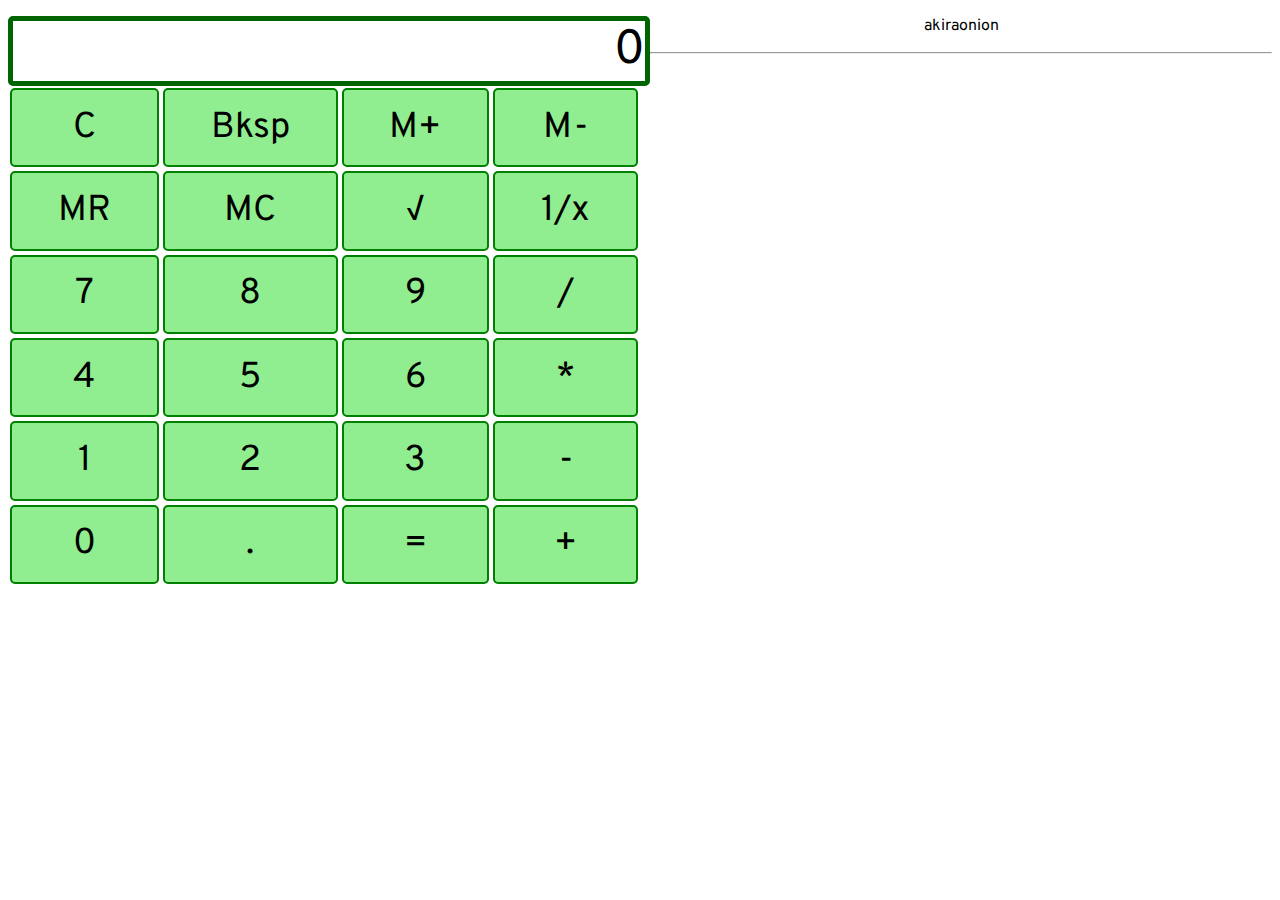
<file: content/Calculator/index.html>
<!DOCTYPE html>
<html lang="en">

<head>
    <meta charset="UTF-8">
    <meta name="viewport" content="width=device-width, initial-scale=1.0">
    <meta http-equiv="X-UA-Compatible" content="ie=edge">
    <link href="https://fonts.googleapis.com/css?family=Overpass" rel="stylesheet" />
    <link rel="stylesheet" type="text/css" media="screen" href="main.css" />
    <title>Calculator</title>
</head>

<body>
    <div class="left">
        <div class="output">
            <p id="output">0</p>
        </div>
        <div class="buttons">
            <button class="button" onclick="clearOutput()">C</button>
            <button class="button" onclick="bksp()">Bksp</button>
            <button class="button" onclick="memoryAdd()">M+</button>
            <button class="button" onclick="memorySubtract()">M-</button>
            <button class="button" onclick="memoryRestore()">MR</button>
            <button class="button" onclick="memoryClear()">MC</button>
            <button class="button" onclick="root()">√</button>
            <button class="button" onclick="reciproc()">1/x</button>
            <button class="button" onclick="input(7)">7</button>
            <button class="button" onclick="input(8)">8</button>
            <button class="button" onclick="input(9)">9</button>
            <button class="button" onclick="input(13)">/</button>
            <button class="button" onclick="input(4)">4</button>
            <button class="button" onclick="input(5)">5</button>
            <button class="button" onclick="input(6)">6</button>
            <button class="button" onclick="input(12)">*</button>
            <button class="button" onclick="input(1)">1</button>
            <button class="button" onclick="input(2)">2</button>
            <button class="button" onclick="input(3)">3</button>
            <button class="button" onclick="input(11)">-</button>
            <button class="button" onclick="input(0)">0</button>
            <button class="button" onclick="input(14)">.</button>
            <button class="button" onclick="calculate()">=</button>
            <button class="button" onclick="input(10)">+</button>
        </div>
    </div>
    <p style="text-align: center">akiraonion</p>
    <hr />
    <script src="main.js"></script>
</body>

</html>
</file>
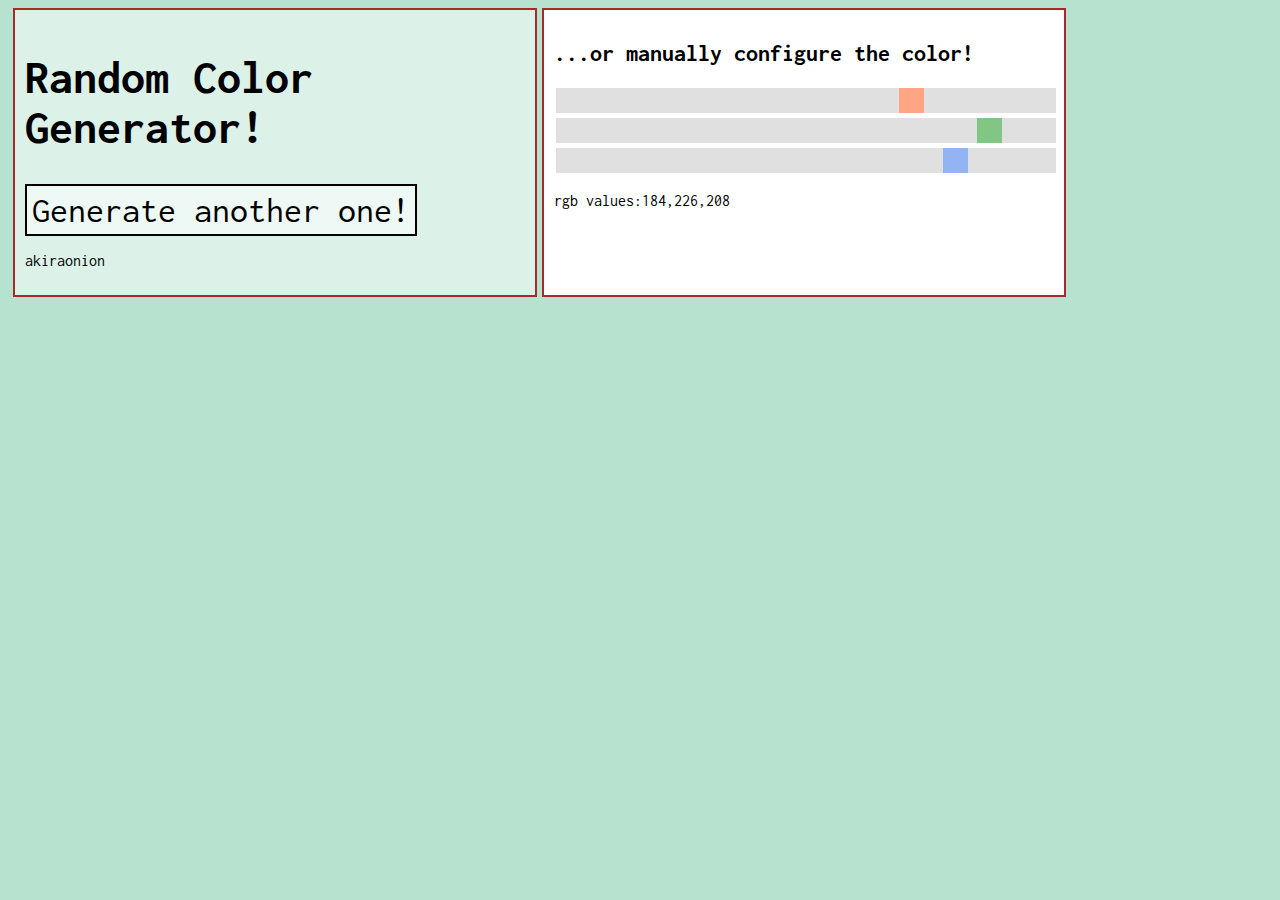
<file: content/RandomColor/index.html>
<!DOCTYPE html>
<html>

<head>
    <meta charset="utf-8" />
    <meta http-equiv="X-UA-Compatible" content="IE=edge" />
    <title>Random Color Generator</title>
    <meta name="viewport" content="width=device-width, initial-scale=1" />
    <link rel="stylesheet" type="text/css" media="screen" href="main.css" />
    <link href="https://fonts.googleapis.com/css?family=Inconsolata" rel="stylesheet">
</head>
<!-- load random color on load/refresh -->

<body onload="color()" id="color">
    <!-- flexbox -->
    <div class="flexbox">
        <!--- Main section (rectangle-ish) -->
        <div class="main">
            <h1 class="header">Random Color Generator!</h1>
            <button class="button" onclick="color()">Generate another one!</button>
            <p>akiraonion</p>
        </div>
        <!-- Sliders -->
        <div class="sliders">
            <h2 class="slider-text">...or manually configure the color!</h2>
            <div class="container">
                <input type="range" class="slider-bar" id="r" min="0" max="255" />
                <input type="range" class="slider-bar" id="g" min="0" max="255" />
                <input type="range" class="slider-bar" id="b" min="0" max="255" />
            </div>
            <p>rgb values:<span id="rv">0</span>,<span id="gv">0</span>,<span id="bv">0</span></p>
        </div>
    </div>
    <script src="main.js"></script>
</body>

</html>
</file>
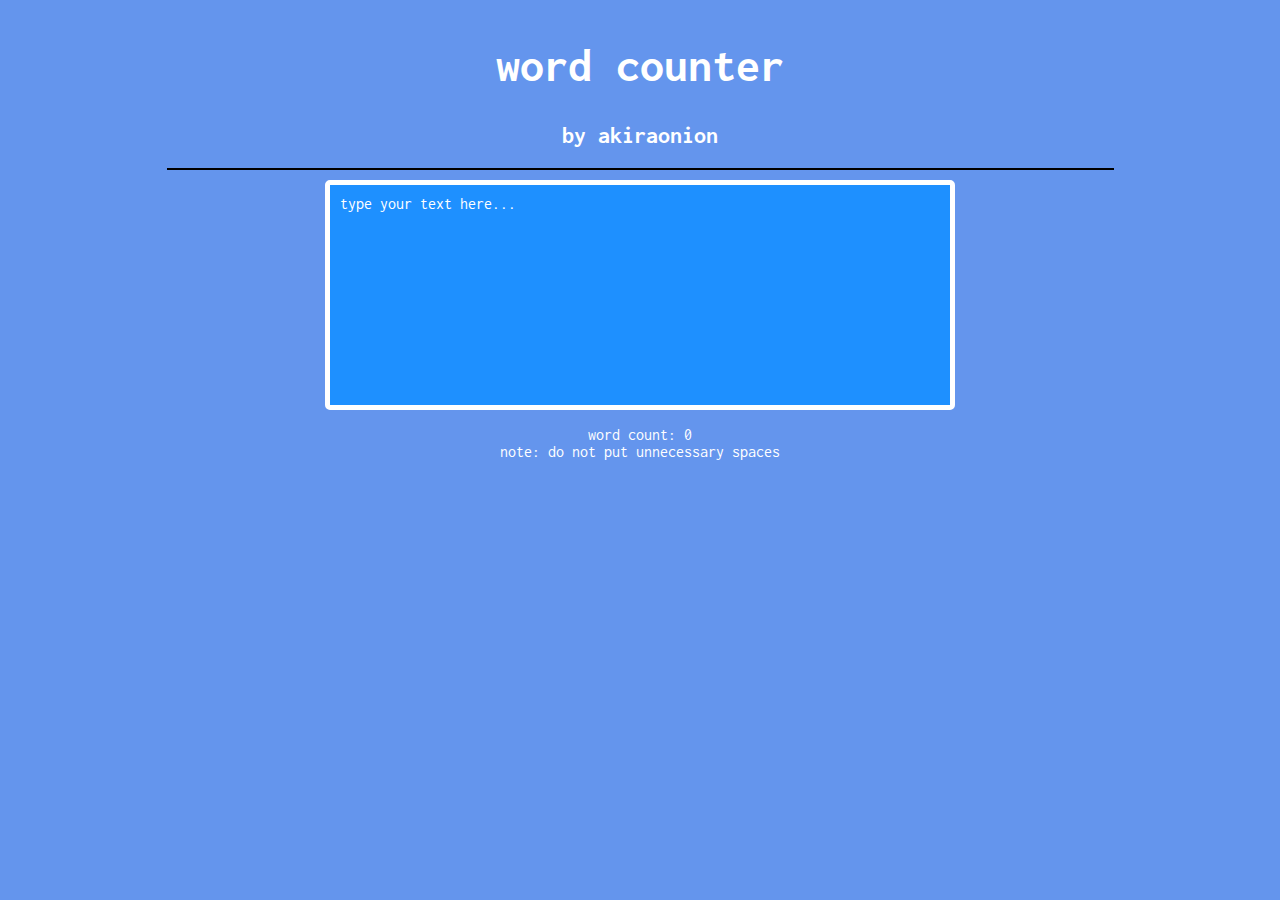
<file: content/WordCount/index.html>
<!DOCTYPE html>
<html lang="en">
<head>
    <meta charset="UTF-8">
    <meta name="viewport" content="width=device-width, initial-scale=1.0">
    <meta http-equiv="X-UA-Compatible" content="ie=edge">
    <link rel="stylesheet" type="text/css" media="screen" href="main.css">
    <link href="https://fonts.googleapis.com/css?family=Inconsolata" rel="stylesheet">
    <title>Word counter</title>
</head>
<body>
    <div class="header">
        <h1 class="header-desc">word counter</h1>
        <h2 class="header-subheader">by akiraonion</h2>
    </div>
    <div class="main">
        <textarea placeholder="type your text here..." class="text" id="text" onkeyup="check()"></textarea>
        <p class="count">word count: <span id="count">0</span>
            <br />
            note: do not put unnecessary spaces
        </p>
    </div>
    <script src="main.js"></script>
</body>
</html>
</file>
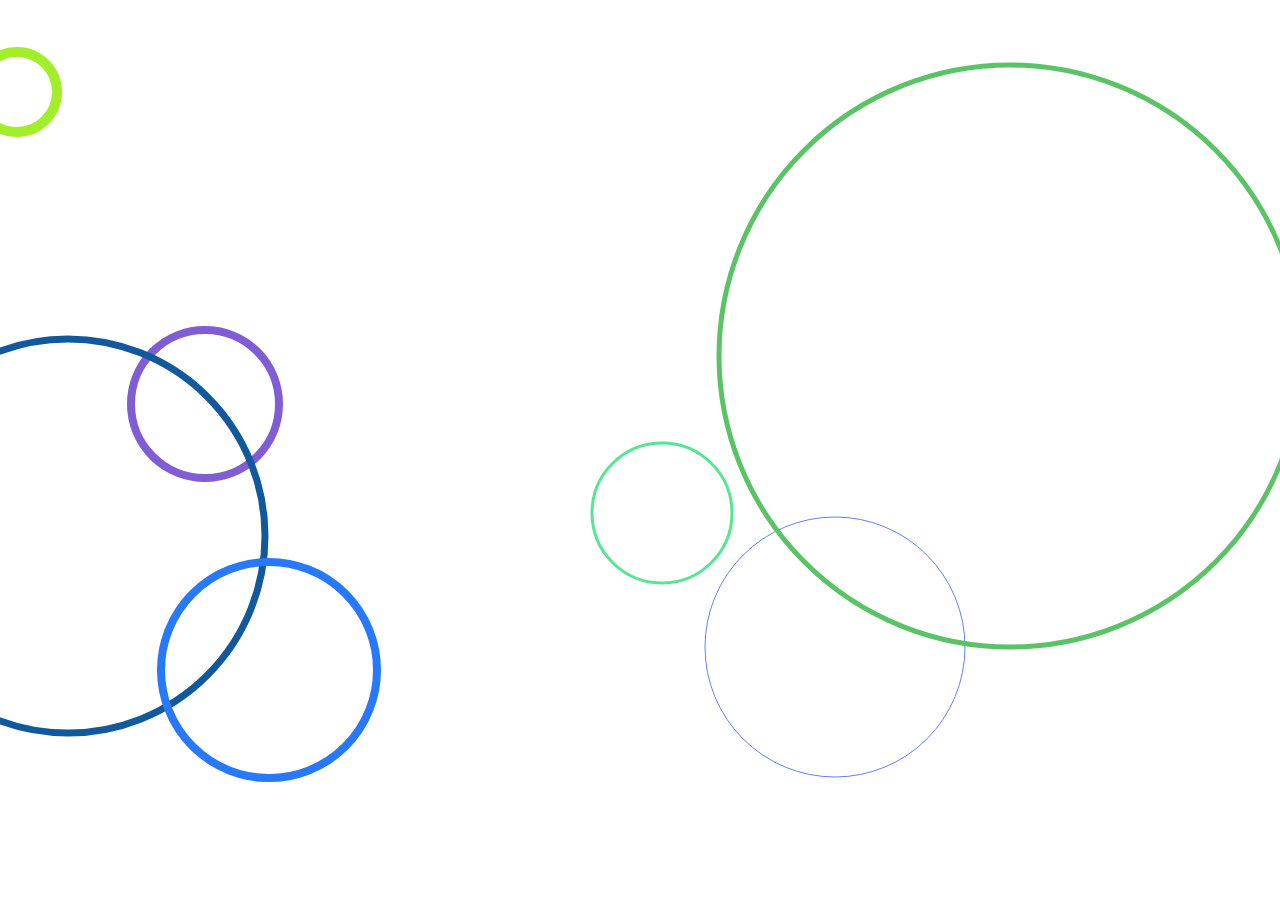
<file: content/Mess/variants/color/index.html>
<!DOCTYPE html>
<html lang="en">

<head>
    <meta charset="UTF-8">
    <meta name="viewport" content="width=device-width, initial-scale=1.0">
    <meta http-equiv="X-UA-Compatible" content="ie=edge">
    <title>mess - a js thing</title>
</head>

<body style="overflow: hidden; margin: 0">
    <canvas height="100%" width="100%" id="canvas"></canvas>
    <script src="main.js"></script>
</body>

</html>
</file>
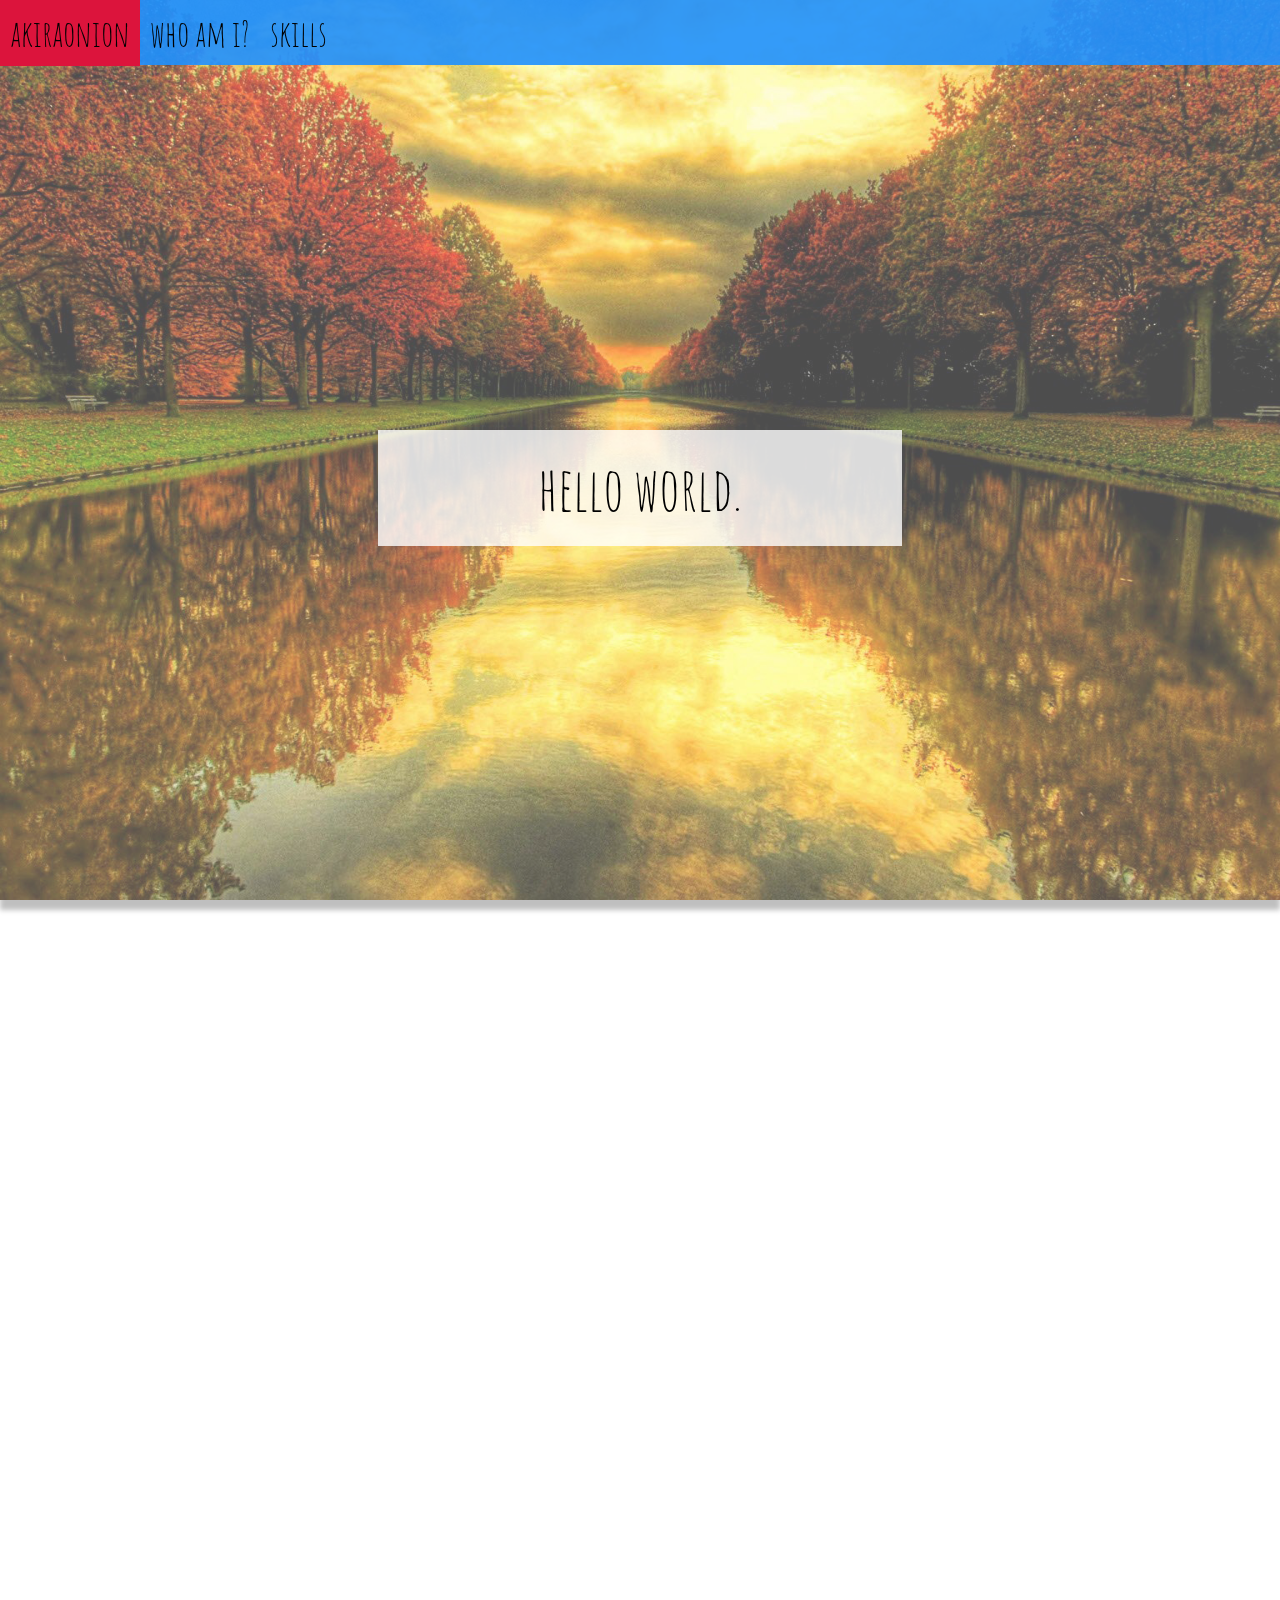
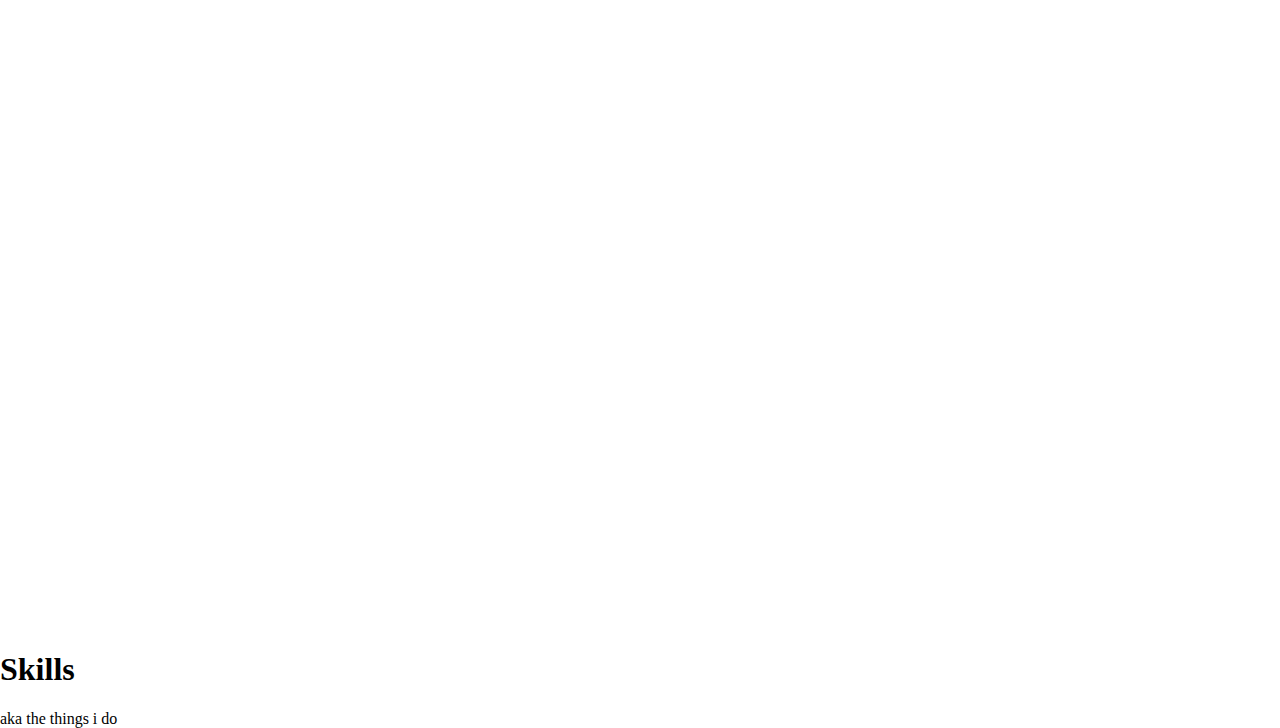
<file: homepage.html>
<!DOCTYPE html>
<html>

<head>
    <meta charset="utf-8">
    <meta http-equiv="X-UA-Compatible" content="IE=edge">
    <title>hello world.</title>
    <meta name="viewport" content="width=device-width, initial-scale=1">
    <link rel="stylesheet" type="text/css" media="screen" href="main.css">
    <link rel="icon" href="images/favicon.jpg" type="image/gif" sizes="16x16">
    <link href="https://fonts.googleapis.com/css?family=Abril+Fatface" rel="stylesheet">
    <link href="https://fonts.googleapis.com/css?family=Amatic+SC" rel="stylesheet">
    <link href="https://fonts.googleapis.com/css?family=Roboto" rel="stylesheet">

</head>

<body onload="getAge()">
    <div class="header slide" id="header">
        <div class="header-container">
            <div class="header-content slide">
                <span class="header-desc"> hello world. </span>
            </div>
        </div>
    </div>
    <div class="whoami slideanim" id="whoami">
        <div class="whoami-smileys slideanim">
            <img src="images/favicon_trans.png" class="whoami-pic pic1" />
            <img src="images/favicon_trans.png" class="whoami-pic pic2" />
            <img src="images/favicon_trans.png" class="whoami-pic pic3" />
            <img src="images/favicon_trans.png" class="whoami-pic pic4" />
            <img src="images/favicon_trans.png" class="whoami-pic pic5" />
        </div>
        <div class="whoami-content slideanim">
            <span class="whoami-header"> Who am I? </span>
            <span class="whoami-desc">
                I am akiraonion. Programming has been my hobby since I was 9.
                <br />
                I am currently <span id="age"></span> years old.
                <br />
                I also like photography and sunsets.
                <br />
                I also know algebra and calculus.
                <br />
                I have many friends.
            </span>
        </div>
    </div>
    <div class="header-2 slideanim">
        <div class="header-container">
            <div class="header-content slideanim">
                <span class="header-desc"> programming is my hobby </span>
            </div>
        </div>
    </div>
    <div class="skills">
        <h1 class="skills-header">Skills</h1>
        <p>aka the things i do</p>
    </div>
    <div class="navbar">
        <ul class="navbar-elements">
            <li class="navbar-item"><a href="#header">akiraonion</a></li>
            <li class="navbar-item"><a href="#whoami">who am i?</a></li>
            <li class="navbar-item"><a href="#skills">skills</a></li>
        </ul>
    </div>
    <script src="https://ajax.googleapis.com/ajax/libs/jquery/3.3.1/jquery.min.js"></script>
    <script src="main.js"></script>
</body>

</html>
</file>
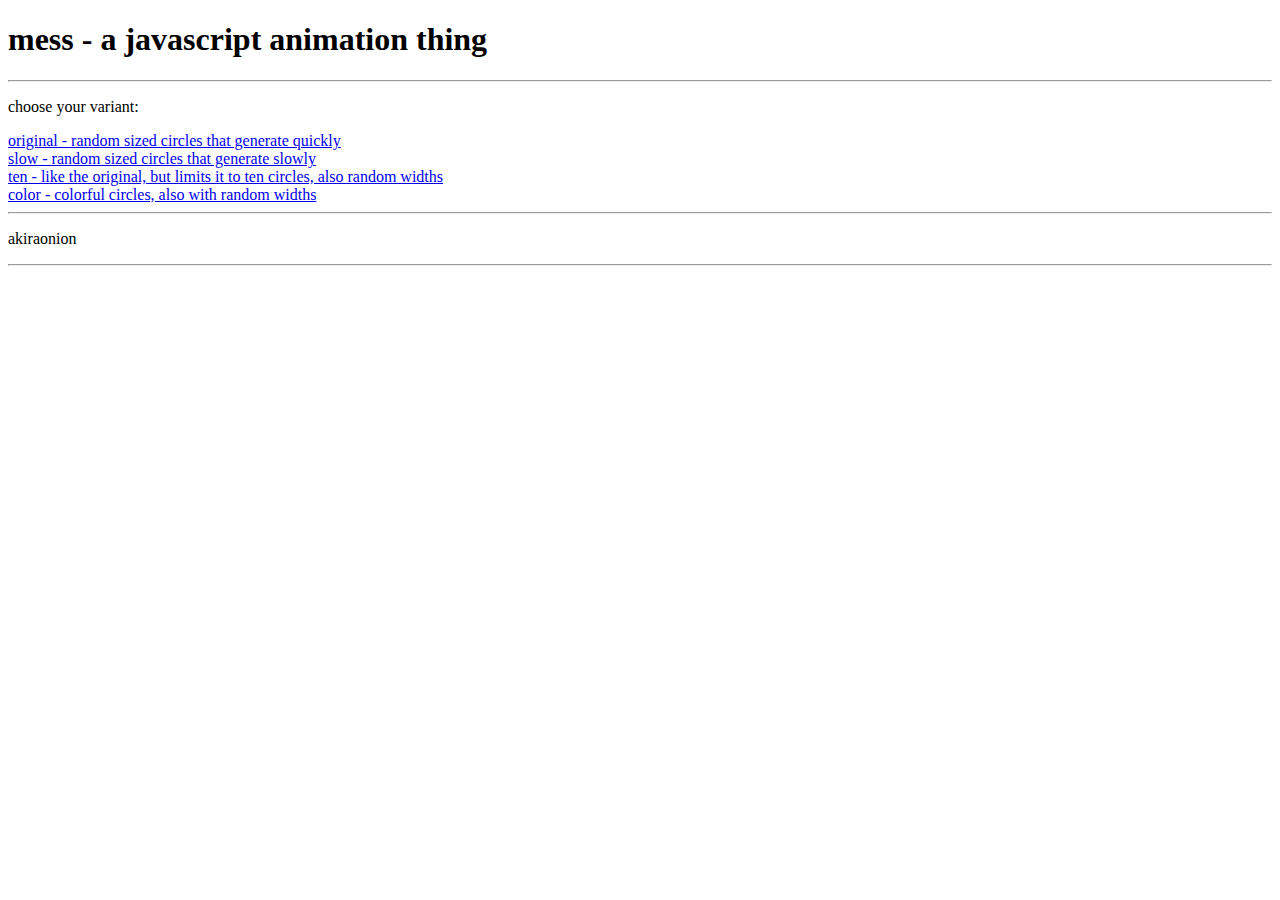
<file: content/Mess/variants.html>
<!DOCTYPE html>
<html lang="en">
<head>
    <meta charset="UTF-8">
    <meta name="viewport" content="width=device-width, initial-scale=1.0">
    <meta http-equiv="X-UA-Compatible" content="ie=edge">
    <title>mess - a js thing</title>
</head>
<body>
    <h1>mess - a javascript animation thing</h1>
    <hr />
    <p>choose your variant:</p>
    <a href="variants/main/index.html">original - random sized circles that generate quickly</a>
    <br />
    <a href="variants/slow/index.html">slow - random sized circles that generate slowly</a>
    <br />
    <a href="variants/ten/index.html">ten - like the original, but limits it to ten circles, also random widths</a>
    <br />
    <a href="variants/color/index.html">color - colorful circles, also with random widths</a>
    <hr />
    <p>akiraonion</p>
    <hr />
</body>
</html>
</file>
<file: content/Calculator/main.css>
body {
    font-family: "Overpass";
}

.left {
    left: 0;
}

.output {
    display: block;
    text-align: right;
    font-size: 48px;
    border: 5px solid darkgreen;
    border-radius: 5px;
    padding: 0px;
    width: 50%;
    float: left;
    left: 0;
    overflow-x: scroll;
}

.buttons {
    display: grid;
    grid-template-columns: auto auto auto auto;
    bottom: auto;
    float: left;
    width: 50%;
    height: 500px;
}

.button {
    text-align: center;
    font-size: 36px;
    margin: 2px;
    padding: 2px;
    font-family: "Overpass";
    background-color: lightgreen;
    border: 2px solid green;
    border-radius: 5px;
    padding-left: 20px;
    padding-right: 20px;
    transition: 500ms;
}

.button:hover {
    background-color: darkgreen;
    color: white;
    transition: 500ms;
}

#output {
    margin: 0;
}
</file>
<file: content/RandomColor/main.css>
/* body */
body {
    font-family: "Inconsolata", monospace;
}


/* flexbox */
.flexbox {
    display: flex;
}

/* header/top part */
.header {
    font-size: 48px;
}

/* main section */
.main,
.sliders {
    border: 2px solid brown;
    margin-left: 5px;
    padding: 10px;
    width: 500px;
    background-color: rgba(255, 255, 255, 0.5);
}

.sliders {
    background-color: rgba(255, 255, 255, 1);
}

/* generate button */
.button {
    border: 2px solid black;
    padding: 5px;
    background-color: rgba(255, 255, 255, 0.5);
    font-family: "Inconsolata", monospace;
    font-size: 36px;
}

/* slider bars */
.container {
    width: 100%;
}

.slider-bar {
    -webkit-appearance: none;
    appearance: none;
    width: 100%;
    height: 25px;
    outline: none;
    opacity: 0.7;
    background: #d3d3d3;
    -webkit-transition: .2s;
    transition: opacity 0.2s;
}

.slider-bar:hover {
    opacity: 1;
}

.slider-bar::-webkit-slider-thumb {
    -webkit-appearance: none;
    appearance: none;
    width: 25px;
    height: 25px;
    cursor: pointer;
}

.slider-bar::-moz-range-thumb {
    width: 25px;
    height: 25px;
    cursor: pointer;
}

#r::-webkit-slider-thumb {
    background: coral;
}

#r::-moz-range-thumb {
    background: coral;
}

#g::-webkit-slider-thumb {
    background: #4CAF50;
}

#g::-moz-range-thumb {
    background: #4CAF50;
}

#b::-webkit-slider-thumb {
    background: cornflowerblue;
}

#b::-moz-range-thumb {
    background: cornflowerblue;
}
</file>
<file: content/WordCount/main.css>
body {
    font-family: "Inconsolata";
    background-color: cornflowerblue;
    display: grid;
    grid-template-columns: auto auto auto auto;
    color: white;
}

.header {
    text-align: center;
    border-bottom: 2px solid black;
    grid-column-start: 2;
    grid-column-end: 4;
}

.header-desc {
    font-size: 48px;
}

.main {
    grid-row-start: 2;
    grid-row-end: 3;
    grid-column-start: 2;
    grid-column-end: 4;
}

.text {
    margin-top: 10px;
    padding: 10px;
    background-color: dodgerblue;
    border: 5px solid white;
    border-radius: 5px;
    color: white;
    font-family: "Inconsolata";
    font-size: 16px;
    resize: none;
    height: 200px;
    width: 600px;
    display: block;
    margin-left: auto;
    margin-right: auto;
}

.count {
    text-align: center;
}

::placeholder {
    color: white;
}

::-webkit-input-placeholder {
    color: white;
}

:-ms-input-placeholder {
    color: white;
}
</file>
<file: main.css>
html,
body {
    height: 100%;
    margin: 0;
}

.header,
.header-2 {
    height: 100%;
    position: relative;
    background-size: cover;
    background-attachment: fixed;
    background-repeat: no-repeat;
    background-position: center;
    -webkit-box-shadow: 0px 10px 5px 0px rgba(0, 0, 0, 0.25);
    box-shadow: 0px 10px 5px 0px rgba(0, 0, 0, 0.25);
}

.header {
    background-image: url("images/header.jpg");
}

.header-2 {
    background-image: url("images/header-2.jpg");
    z-index: -1;
}

.header-container {
    height: 100%;
    background-color: rgba(255, 255, 255, 0.3);
}

.header-content {
    width: 100%;
    position: absolute;
    text-align: center;
    top: 50%;
}

.header-desc {
    background-color: rgba(255, 255, 255, 0.8);
    font-family: "Amatic SC";
    font-size: 60px;
    padding: 20px;
    padding-left: 160px;
    padding-right: 160px;
}

.whoami {
    height: 300px;
    display: block;
    position: relative;
    background-attachment: fixed;
    background-size: cover;
    background-repeat: no-repeat;
    padding: 50px;
    padding-top: 80px;
    -webkit-box-shadow: 0px 10px 5px 0px rgba(0, 0, 0, 0.25);
    box-shadow: 0px 10px 5px 0px rgba(0, 0, 0, 0.25);
}

.whoami-header {
    line-height: 120px;
    font-family: "Abril Fatface";
    font-size: 60px;
}

.whoami-desc {
    display: block;
    line-height: 24px;
    font-family: "Roboto";
    font-size: 24px;
}

.whoami-smileys {
    float: right;
}

.whoami-pic {
    display: block;
    width: 50px;
    height: 50px;
}

.pic1 {
    -webkit-transform: rotate(60deg);
    -ms-transform: rotate(60deg);
    transform: rotate(60deg);
    -webkit-filter: hue-rotate(50deg);
    filter: hue-rotate(50deg);
}

.pic2 {
    -webkit-transform: rotate(-45deg) translate(-40px, -50px);
    -ms-transform: rotate(-45deg) translate(-40px, -50px);
    transform: rotate(-45deg) translate(-40px, -50px);
    -webkit-filter: hue-rotate(180deg);
    filter: hue-rotate(180deg);
}

.pic3 {
    -webkit-transform: rotate(120deg) translate(10px, -10px);
    -ms-transform: rotate(120deg) translate(10px, -10px);
    transform: rotate(120deg) translate(10px, -10px);
    -webkit-filter: hue-rotate(165deg);
    filter: hue-rotate(165deg);
}

.pic4 {
    -webkit-transform: rotate(-30deg) translate(-20px, 20px);
    -ms-transform: rotate(-30deg) translate(-20px, 20px);
    transform: rotate(-30deg) translate(-20px, 20px);
}

.pic5 {
    -webkit-transform: rotate(60deg) translate(30px, 15px);
    -ms-transform: rotate(60deg) translate(30px, 15px);
    transform: rotate(60deg) translate(30px, 15px);
    -webkit-filter: hue-rotate(-75deg);
    filter: hue-rotate(-75deg);
}

.navbar {
    position: fixed;
    width: 100%;
    margin: 0;
    top: 0; 
    height: 65.4px;
    background-color: rgba(30, 144, 255, 0.9);
    font-family: "Amatic SC";
    animation: slide_down 1s;
    -webkit-animation: slide_down 1s;
}

.navbar-elements {
    display: inline-block;
    margin: 0;
    padding: 0;
    list-style-type: none;
}

.navbar-item {
    float: left;
    padding: 10px;
    text-align: center;
    font-size: 36px;
    transition: 0.5s;
    -webkit-transition: 0.5s;
    
}

.navbar-item a {
    color: black;
    display: inline;
    text-decoration: none;
}

.navbar-item:hover {
    background-color: crimson;
}

.slideanim {
    visibility: hidden;
}

.slide {
    -webkit-animation-name: slide;
    animation-name: slide;
    -webkit-animation-duration: 1s;
    animation-duration: 1s;
    visibility: visible;
}

@keyframes slide {
    0% {
        opacity: 0;
        transform: translateY(70%);
    }

    100% {
        opacity: 1;
        transform: translateY(0%);
    }
}

@-webkit-keyframes slide {
    0% {
        opacity: 0;
        -webkit-transform: translateY(70%);
    }

    100% {
        opacity: 1;
        -webkit-transform: translateY(0%);
    }
}

@keyframes slide_down {
    0% {
        visibility: hidden;
        top: -65.4px;
    }
    100% {
        visibility: visible;
        top: 0;
    }
}

@-webkit-keyframes slide_down {
    0% {
        visibility: hidden;
        top: -65.4px;
    }
    100% {
        visibility: visible;
        top: 0;
    }
}
</file>
